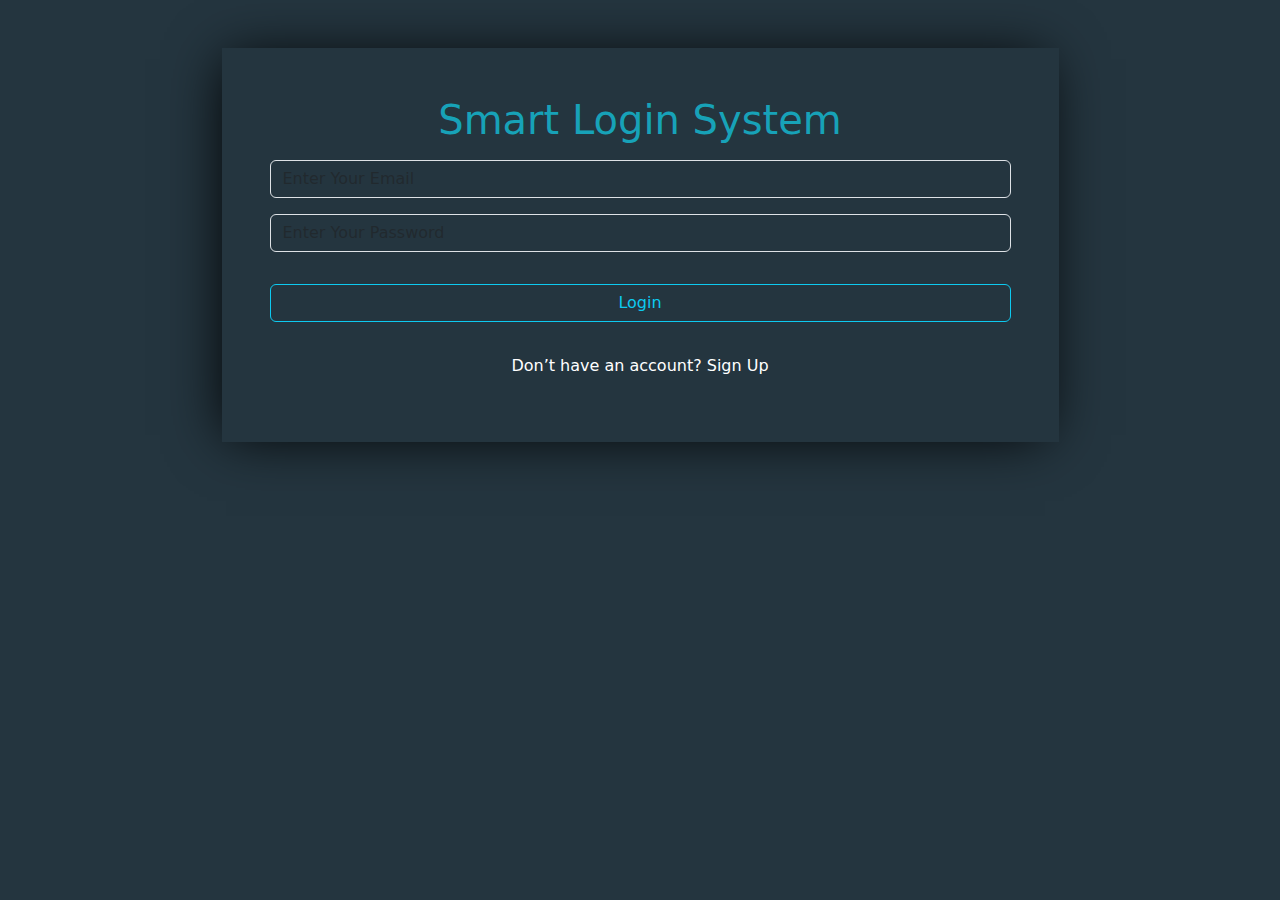
<file: index.html>
<!DOCTYPE html>
<html lang="en">
<head>
  <meta charset="UTF-8">
  <meta name="viewport" content="width=device-width, initial-scale=1.0">
  <title>login</title>
  <link rel="stylesheet" href="css/all.min.css">
  <link rel="stylesheet" href="css/bootstrap.min.css">
  <link rel="stylesheet" href="css/style.css">
</head>
<body>
  <div class="container main-div vh-100 overflow-auto">
    <div class="w-75 mx-auto text-center my-5 p-5">
      <h1>Smart Login System</h1>
      <input id="loginEmail" class="form-control my-3" type="text" placeholder="Enter Your Email">
      <input id="loginPassword" class="form-control my-3" type="password" placeholder="Enter Your Password">
      <button onclick="login()" class="my-3 btn btn-outline-info w-100">Login</button>
      <p id="loginMassage"></p>
      <p class="text-white">Don’t have an account? <a href="signup.html">Sign Up</a></p>
    </div>
  </div>

  <script src="js/bootstrap.bundle.min.js"></script>
  <script src="js/main.js"></script>
</body>
</html>
</file>
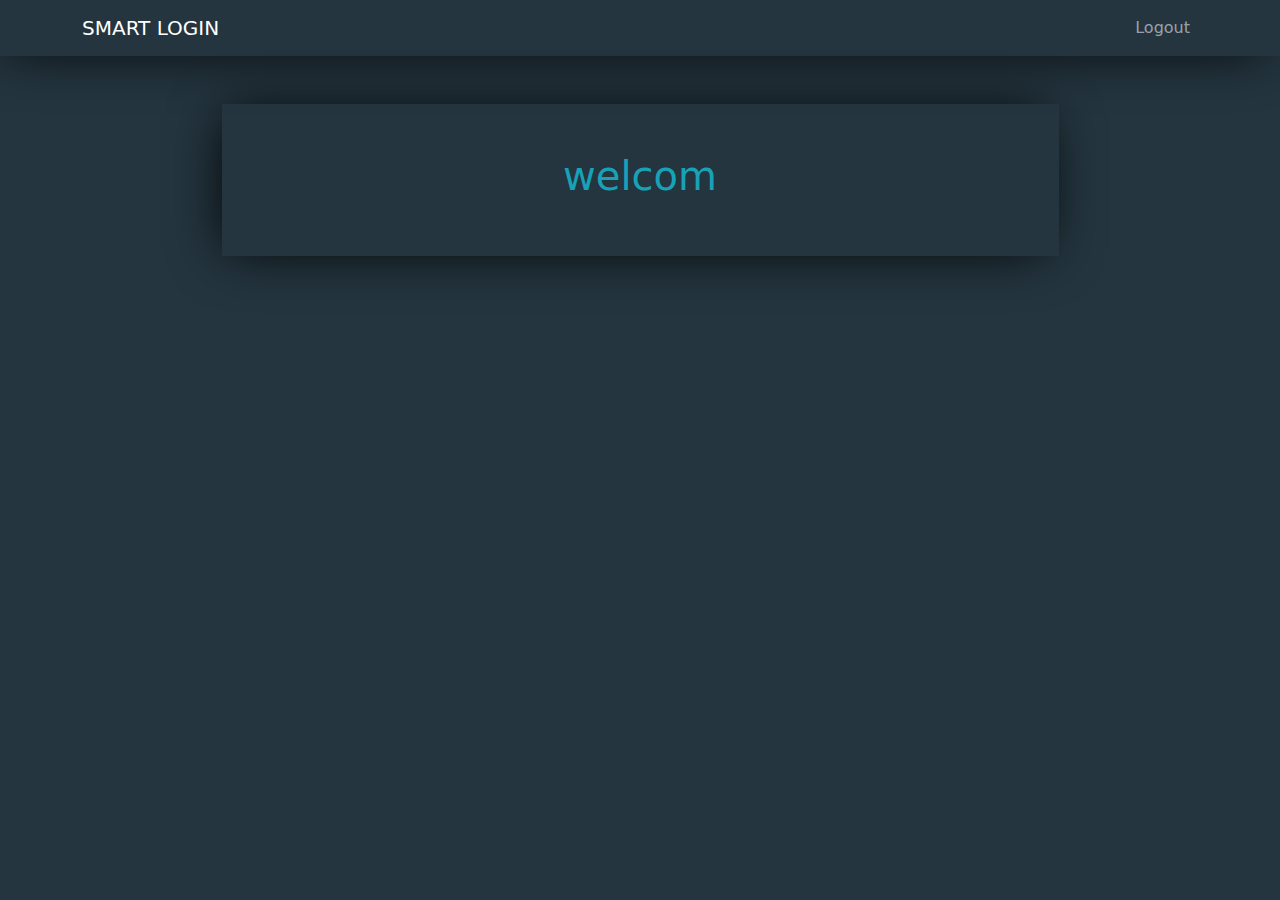
<file: home.html>
<!DOCTYPE html>
<html lang="en">
<head>
  <meta charset="UTF-8">
  <meta name="viewport" content="width=device-width, initial-scale=1.0">
  <title>login</title>
  <link rel="stylesheet" href="css/all.min.css">
  <link rel="stylesheet" href="css/bootstrap.min.css">
  <link rel="stylesheet" href="css/style.css">
</head>
<body>
  <nav class="navbar navbar-expand-lg navbar-dark group">
    <div class="container">
        <a class="navbar-brand" href="#">SMART LOGIN</a>
        <button class="navbar-toggler" type="button" data-toggle="collapse" data-target="#navbarSupportedContent" aria-controls="navbarSupportedContent" aria-expanded="false" aria-label="Toggle navigation"><span class="navbar-toggler-icon"></span></button>
        <div class="collapse navbar-collapse" id="navbarSupportedContent">
            <ul class="navbar-nav ms-auto">
                <li class="nav-item ">
                    <a class='nav-link btn btn-outline-warning ' href='index.html' onclick='logout()'>Logout</a>
                </li>
            </ul>
        </div>
    </div>
</nav>
<div class="container my-5 text-center h-100 d-flex align-items-center">
    <div class="group m-auto w-75 p-5">
        <h1 id="theName">welcom</h1>
    </div>
</div>

  <script src="js/bootstrap.bundle.min.js"></script>
  <script src="js/main.js"></script>
</body>
</html>
</file>
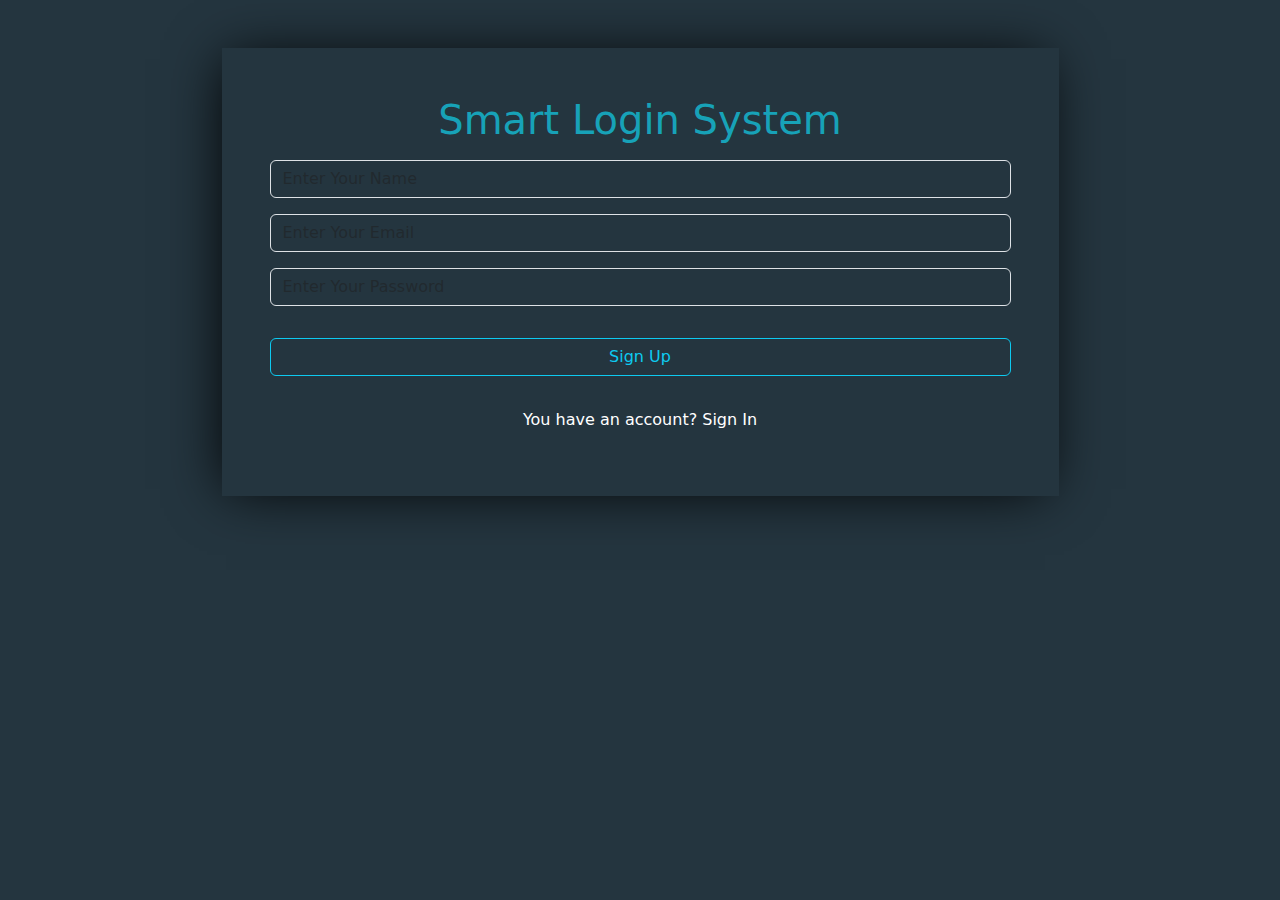
<file: signup.html>
<!DOCTYPE html>
<html lang="en">
<head>
  <meta charset="UTF-8">
  <meta name="viewport" content="width=device-width, initial-scale=1.0">
  <title>Sign Up</title>
  <link rel="stylesheet" href="css/all.min.css">
  <link rel="stylesheet" href="css/bootstrap.min.css">
  <link rel="stylesheet" href="css/style.css">
</head>
<body>
  <div class="container main-div vh-100 overflow-auto">
    <div class="w-75 mx-auto text-center my-5 p-5">
      <h1>Smart Login System</h1>
      <input id="nameInput" class="form-control my-3" type="text" placeholder="Enter Your Name">
      <input id="emailInput" class="form-control my-3" type="text" placeholder="Enter Your Email">
      <input id="passwordInput" class="form-control my-3" type="password" placeholder="Enter Your Password">
      <button onclick="signup()" class="my-3 btn btn-outline-info w-100">Sign Up</button>
      <p id="massage"></p>
      <p class="text-white">You have an account? <a href="index.html">Sign In</a></p>
    </div>
  </div>

  <script src="js/bootstrap.bundle.min.js"></script>
  <script src="js/main.js"></script>
</body>
</html>
</file>
<file: css/style.css>
body{
    background-color: #24353f;
}

a {
    color: inherit;
    text-decoration: none;
}

.main-div div {
    box-shadow: -5px 2px 54px -9px rgba(0, 0, 0, 1);
}

h1 {
    color: #17a2b8;
}

input {
    box-shadow: none !important;
    background-color: inherit !important;
    color: #fff !important;
}

button:hover {
    color: #fff !important;
}

.group {
    box-shadow: -5px 2px 54px -9px rgba(0, 0, 0, 1);
}
</file>
